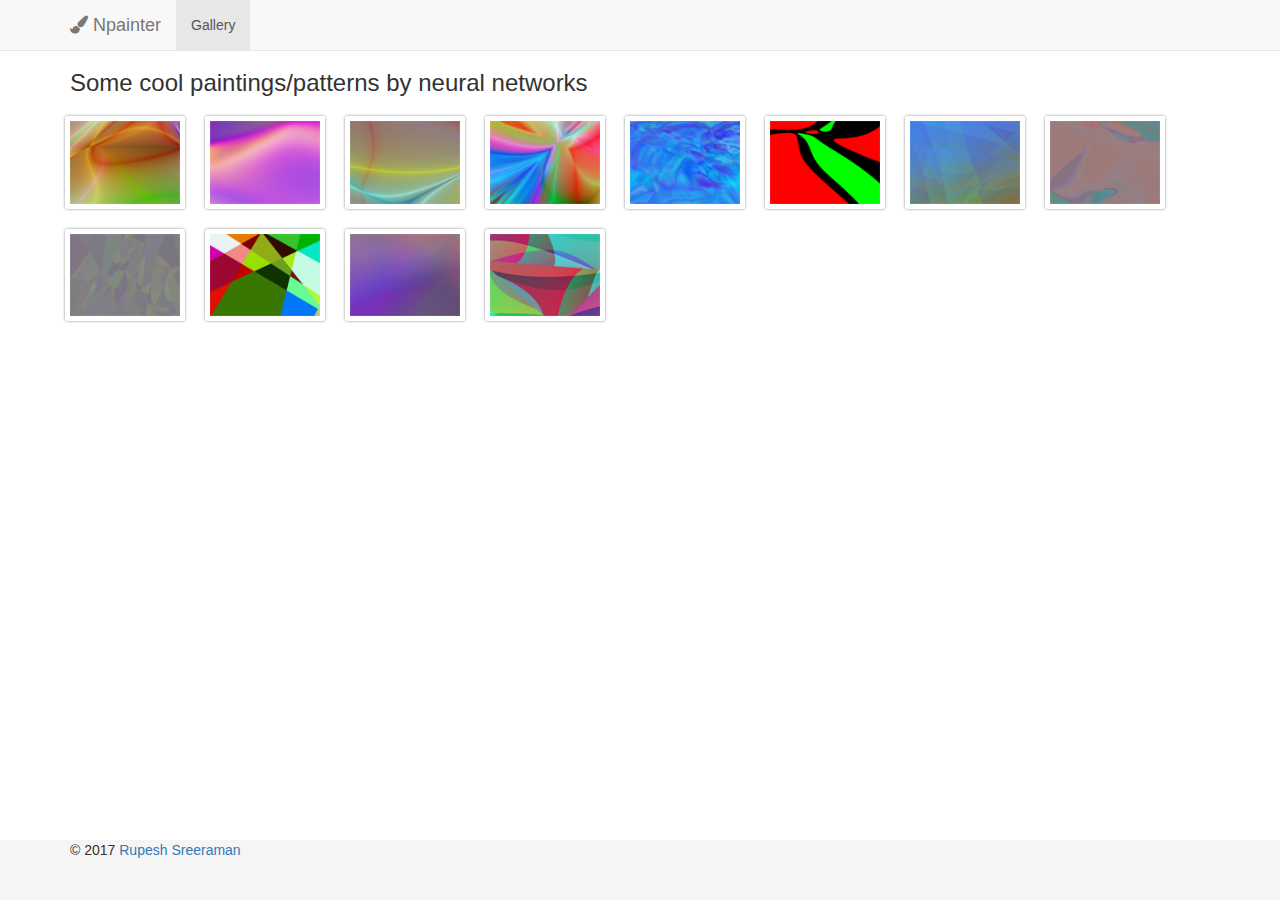
<file: gallery.html>
<!doctype html>
<!--[if lt IE 7]>      <html class="no-js lt-ie9 lt-ie8 lt-ie7" lang=""> <![endif]-->
<!--[if IE 7]>         <html class="no-js lt-ie9 lt-ie8" lang=""> <![endif]-->
<!--[if IE 8]>         <html class="no-js lt-ie9" lang=""> <![endif]-->
<!--[if gt IE 8]><!--> <html class="no-js" lang=""> <!--<![endif]-->
<head>
	<meta charset="utf-8">
	<meta http-equiv="X-UA-Compatible" content="IE=edge,chrome=1">
	<title>Npainter | Artistic patterns using recurrent neural network </title>
	<meta name="description" content="Npainter - Artistic patterns using neural network">
	<meta name="viewport" content="width=device-width, initial-scale=1">
	<link rel="apple-touch-icon" href="apple-touch-icon.png">
	<meta name="author" content="Rupesh Sreeraman">
	<meta name=Keywords content="style,nerual,pattern,neural painter,rnn" />
	<link rel="shortcut icon" href="img/favicon.ico">

	<meta property="og:title" content="Npainter" />
	<meta property="og:site_name" content="Npainter" />
	<meta property="og:description" content="Artistic patterns using recurrent neural network" />
	<meta property="og:image" content="https://raw.githubusercontent.com/rupeshs/npainter/master/img/og_image.png" />

	<meta name=viewport content="width=device-width, initial-scale=1.0, maximum-scale=1.0, user-scalable=no" />
	<link rel="stylesheet" href="https://maxcdn.bootstrapcdn.com/bootstrap/3.3.7/css/bootstrap.min.css" integrity="sha384-BVYiiSIFeK1dGmJRAkycuHAHRg32OmUcww7on3RYdg4Va+PmSTsz/K68vbdEjh4u"
		crossorigin="anonymous">=
	<link rel="stylesheet" href="https://cdnjs.cloudflare.com/ajax/libs/font-awesome/4.6.0/css/font-awesome.min.css">
	<link rel="stylesheet" href="css/main.css">
	<link rel="stylesheet" href="css/lightgallery.css">

	<style>
	.paintings-gallery > ul {
              margin-bottom: 0;
            }
            .paintings-gallery > ul > li {
                float: left;
                 margin:10px;
                width: 120px;
            }
            .paintings-gallery > ul > li a {
              border: 5px solid #FFF;
			  box-shadow: 0 0 3px #888;
              border-radius: 3px;
              display: block;
              overflow: hidden;
              position: relative;
              float: left;
            }
            .paintings-gallery > ul > li a > img {
              -webkit-transition: -webkit-transform 0.15s ease 0s;
              -moz-transition: -moz-transform 0.15s ease 0s;
              -o-transition: -o-transform 0.15s ease 0s;
              transition: transform 0.15s ease 0s;
              -webkit-transform: scale3d(1, 1, 1);
              transform: scale3d(1, 1, 1);
              height: 100%;
              width: 100%;
            }
            .paintings-gallery > ul > li a:hover > img {
              -webkit-transform: scale3d(1.1, 1.1, 1.1);
              transform: scale3d(1.1, 1.1, 1.1);
            }
            .paintings-gallery > ul > li a:hover .paintings-gallery-poster > img {
              opacity: 1;
            }
            .paintings-gallery > ul > li a .paintings-gallery-poster {
              background-color: rgba(0, 0, 0, 0.1);
              bottom: 0;
              left: 0;
              position: absolute;
              right: 0;
              top: 0;
              -webkit-transition: background-color 0.15s ease 0s;
              -o-transition: background-color 0.15s ease 0s;
              transition: background-color 0.15s ease 0s;
            }
            .paintings-gallery > ul > li a .paintings-gallery-poster > img {
              left: 50%;
              margin-left: -5px;
              margin-top: -5px;
              opacity: 0;
              position: absolute;
              top: 50%;
              -webkit-transition: opacity 0.3s ease 0s;
              -o-transition: opacity 0.3s ease 0s;
              transition: opacity 0.3s ease 0s;
            }
            .paintings-gallery > ul > li a:hover .paintings-gallery-poster {
              background-color: rgba(0, 0, 0, 0.5);
            }
            .paintings-gallery .justified-gallery > a > img {
              -webkit-transition: -webkit-transform 0.15s ease 0s;
              -moz-transition: -moz-transform 0.15s ease 0s;
              -o-transition: -o-transform 0.15s ease 0s;
              transition: transform 0.15s ease 0s;
              -webkit-transform: scale3d(1, 1, 1);
              transform: scale3d(1, 1, 1);
              height: 100%;
              width: 100%;
            }
            .paintings-gallery .justified-gallery > a:hover > img {
              -webkit-transform: scale3d(1.1, 1.1, 1.1);
              transform: scale3d(1.1, 1.1, 1.1);
            }
            .paintings-gallery .justified-gallery > a:hover .paintings-gallery-poster > img {
              opacity: 1;
            }
            .paintings-gallery .justified-gallery > a .paintings-gallery-poster {
              background-color: rgba(0, 0, 0, 0.1);
              bottom: 0;
              left: 0;
              position: absolute;
              right: 0;
              top: 0;
              -webkit-transition: background-color 0.15s ease 0s;
              -o-transition: background-color 0.15s ease 0s;
              transition: background-color 0.15s ease 0s;
            }
            .paintings-gallery .justified-gallery > a .paintings-gallery-poster > img {
              left: 50%;
              margin-left: -10px;
              margin-top: -10px;
              opacity: 0;
              position: absolute;
              top: 50%;
              -webkit-transition: opacity 0.3s ease 0s;
              -o-transition: opacity 0.3s ease 0s;
              transition: opacity 0.3s ease 0s;
            }
            .paintings-gallery .justified-gallery > a:hover .paintings-gallery-poster {
              background-color: rgba(0, 0, 0, 0.5);
            }
            .paintings-gallery .video .paintings-gallery-poster img {
              height: 48px;
              margin-left: -24px;
              margin-top: -24px;
              opacity: 0.8;
              width: 48px;
            }
            .paintings-gallery.dark > ul > li a {
              border: 3px solid #04070a;
            }
            .home .paintings-gallery {
              padding-bottom: 80px;
            }
        </style>
</head>

<body>
	<!-- Fixed navbar -->
    <nav class="navbar navbar-default navbar-fixed-top">
      <div class="container">
        <div class="navbar-header">
          <button type="button" class="navbar-toggle collapsed" data-toggle="collapse" data-target="#navbar" aria-expanded="false" aria-controls="navbar">
            <span class="sr-only">Toggle navigation</span>
            <span class="icon-bar"></span>
            <span class="icon-bar"></span>
            <span class="icon-bar"></span>
          </button>
         <a class="navbar-brand" href="index.html"><i class="fa fa-paint-brush" aria-hidden="true"></i> Npainter</a></a>
        </div>
        <div id="navbar" class="collapse navbar-collapse">
          <ul class="nav navbar-nav">
            <li class="active"><a href="gallery.html">Gallery</a></li>
            
           
          </ul>
        </div><!--/.nav-collapse -->
      </div>
    </nav>
	<div class="container">
  <h3>Some cool paintings/patterns by neural networks</h3>
	     <div class="paintings-gallery">
            <ul id="lightgallery" class="list-unstyled row">
				<li   data-src="img/gal/logex.png" data-sub-html="<h4>Logx_ex</h4>">
                    <a href="">
                        <img  src="img/gal/logex_thumb.png">
                    </a>
                </li>
                <li  data-src="img/gal/tanh.png" data-sub-html="<h4>Tanh</h4>">
                    <a href="">
                        <img src="img/gal/tanh_thumb.png">
                    </a>
                </li>
                <li  data-src="img/gal/logx.png" data-sub-html="<h4>Logx</h4>">
                    <a href="">
                        <img  src="img/gal/logx_thumb.png">
                    </a>
                </li>
                <li   data-src="img/gal/logxp1.png" data-sub-html="<h4>Logx+P1</h4>">
                    <a href="">
                        <img  src="img/gal/logxp1_thumb.png">
                    </a>
                </li>
                <li   data-src="img/gal/tanhabs.png" data-sub-html="<h4>Tanh_abs</h4>">
                    <a href="">
                        <img src="img/gal/tanhabs_thumb.png">
                    </a>
                </li>
				<li  data-src="img/gal/square.png" data-sub-html="<h4>square</h4>">
                    <a href="">
                        <img  src="img/gal/square_thumb.png">
                    </a>
                </li>
				
				<li   data-src="img/gal/invxlogx.png" data-sub-html="<h4>invxlogx</h4>">
                    <a href="">
                        <img  src="img/gal/invxlogx_thumb.png">
                    </a>
                </li>
				<li   data-src="img/gal/xlogxsq.png" data-sub-html="<h4>xlogx_square</h4>">
                    <a href="">
                        <img  src="img/gal/xlogxsq_thumb.png">
                    </a>
                </li>
				
				<li   data-src="img/gal/tanhlogx.png" data-sub-html="<h4>tanhlogx</h4>">
                    <a href="">
                        <img  src="img/gal/tanhlogx_thumb.png">
                    </a>
                </li>
				<li   data-src="img/gal/inv.png" data-sub-html="<h4>inverse</h4>">
                    <a href="">
                        <img  src="img/gal/inv_thumb.png">
                    </a>
                </li>
				<li   data-src="img/gal/logx1.png" data-sub-html="<h4>logx+1</h4>">
                    <a href="">
                        <img  src="img/gal/logx1_thumb.png">
                    </a>
                </li>
				<li   data-src="img/gal/invlogxp1.png" data-sub-html="<h4>invlogx+p1</h4>">
                    <a href="">
                        <img  src="img/gal/invlogxp1_thumb.png">
                    </a>
                </li>
				
            </ul>
        </div>
        
</div>
<footer class="footer">
	<div class="container">
		 <p>&copy; 2017<a href="https://github.com/rupeshs"> Rupesh Sreeraman</a>
	</div>
</footer>

</div>


<script src="https://ajax.googleapis.com/ajax/libs/jquery/3.1.0/jquery.min.js"></script>
<script src="https://maxcdn.bootstrapcdn.com/bootstrap/3.3.7/js/bootstrap.min.js" integrity="sha384-Tc5IQib027qvyjSMfHjOMaLkfuWVxZxUPnCJA7l2mCWNIpG9mGCD8wGNIcPD7Txa"
	crossorigin="anonymous"></script>

        <script src="js/lightgallery.js"></script>
        <script src="js/lg-fullscreen.js"></script>
        <script src="js/lg-thumbnail.js"></script>
        <script src="js/lg-video.js"></script>
        <script src="js/lg-autoplay.js"></script>
        <script src="js/lg-zoom.js"></script>
        <script src="js/lg-hash.js"></script>
        <script src="js/lg-pager.js"></script>

<script type="text/javascript">
        $(document).ready(function(){
            $('#lightgallery').lightGallery();
        });
        </script>		
<script>
	(function (i, s, o, g, r, a, m) {
		i['GoogleAnalyticsObject'] = r; i[r] = i[r] || function () {
			(i[r].q = i[r].q || []).push(arguments)
		}, i[r].l = 1 * new Date(); a = s.createElement(o),
			m = s.getElementsByTagName(o)[0]; a.async = 1; a.src = g; m.parentNode.insertBefore(a, m)
	})(window, document, 'script', 'https://www.google-analytics.com/analytics.js', 'ga');

	ga('create', 'UA-20629378-13', 'auto');
	ga('send', 'pageview');

</script>

</body>

</html>
</file>
<file: css/main.css>
/* Sticky footer styles
-------------------------------------------------- */
html {
  position: relative;
  min-height: 100%;
}
body {
  /* Margin bottom by footer height */
  margin-bottom: 60px;
  font-family: 'Play', sans-serif;
 
}
.footer {
  position: absolute;
  bottom: 0;
  width: 100%;
  /* Set the fixed height of the footer here */
  height: 60px;
  background-color: #f5f5f5;
}


/* Custom page CSS
-------------------------------------------------- */
/* Not required for template or sticky footer method. */

body > .container {
  padding: 30px 15px 0;
}
.container .text-muted {
  margin: 20px 0;
}

.footer > .container {
  padding-right: 15px;
  padding-left: 15px;
}
</file>
<file: css/lightgallery.css>
/*! lightgallery - v1.3.7 - 2016-12-11
* http://sachinchoolur.github.io/lightGallery/
* Copyright (c) 2016 Sachin N; Licensed GPLv3 */
@font-face {
  font-family: 'lg';
  src: url("../fonts/lg.eot?n1z373");
  src: url("../fonts/lg.eot?#iefixn1z373") format("embedded-opentype"), url("../fonts/lg.woff?n1z373") format("woff"), url("../fonts/lg.ttf?n1z373") format("truetype"), url("../fonts/lg.svg?n1z373#lg") format("svg");
  font-weight: normal;
  font-style: normal;
}
.lg-icon {
  font-family: 'lg';
  speak: none;
  font-style: normal;
  font-weight: normal;
  font-variant: normal;
  text-transform: none;
  line-height: 1;
  /* Better Font Rendering =========== */
  -webkit-font-smoothing: antialiased;
  -moz-osx-font-smoothing: grayscale;
}

.lg-actions .lg-next, .lg-actions .lg-prev {
  background-color: rgba(0, 0, 0, 0.45);
  border-radius: 2px;
  color: #999;
  cursor: pointer;
  display: block;
  font-size: 22px;
  margin-top: -10px;
  padding: 8px 10px 9px;
  position: absolute;
  top: 50%;
  z-index: 1080;
}
.lg-actions .lg-next.disabled, .lg-actions .lg-prev.disabled {
  pointer-events: none;
  opacity: 0.5;
}
.lg-actions .lg-next:hover, .lg-actions .lg-prev:hover {
  color: #FFF;
}
.lg-actions .lg-next {
  right: 20px;
}
.lg-actions .lg-next:before {
  content: "\e095";
}
.lg-actions .lg-prev {
  left: 20px;
}
.lg-actions .lg-prev:after {
  content: "\e094";
}

@-webkit-keyframes lg-right-end {
  0% {
    left: 0;
  }
  50% {
    left: -30px;
  }
  100% {
    left: 0;
  }
}
@-moz-keyframes lg-right-end {
  0% {
    left: 0;
  }
  50% {
    left: -30px;
  }
  100% {
    left: 0;
  }
}
@-ms-keyframes lg-right-end {
  0% {
    left: 0;
  }
  50% {
    left: -30px;
  }
  100% {
    left: 0;
  }
}
@keyframes lg-right-end {
  0% {
    left: 0;
  }
  50% {
    left: -30px;
  }
  100% {
    left: 0;
  }
}
@-webkit-keyframes lg-left-end {
  0% {
    left: 0;
  }
  50% {
    left: 30px;
  }
  100% {
    left: 0;
  }
}
@-moz-keyframes lg-left-end {
  0% {
    left: 0;
  }
  50% {
    left: 30px;
  }
  100% {
    left: 0;
  }
}
@-ms-keyframes lg-left-end {
  0% {
    left: 0;
  }
  50% {
    left: 30px;
  }
  100% {
    left: 0;
  }
}
@keyframes lg-left-end {
  0% {
    left: 0;
  }
  50% {
    left: 30px;
  }
  100% {
    left: 0;
  }
}
.lg-outer.lg-right-end .lg-object {
  -webkit-animation: lg-right-end 0.3s;
  -o-animation: lg-right-end 0.3s;
  animation: lg-right-end 0.3s;
  position: relative;
}
.lg-outer.lg-left-end .lg-object {
  -webkit-animation: lg-left-end 0.3s;
  -o-animation: lg-left-end 0.3s;
  animation: lg-left-end 0.3s;
  position: relative;
}

.lg-toolbar {
  z-index: 1082;
  left: 0;
  position: absolute;
  top: 0;
  width: 100%;
  background-color: rgba(0, 0, 0, 0.45);
}
.lg-toolbar .lg-icon {
  color: #999;
  cursor: pointer;
  float: right;
  font-size: 24px;
  height: 47px;
  line-height: 27px;
  padding: 10px 0;
  text-align: center;
  width: 50px;
  text-decoration: none !important;
  outline: medium none;
  -webkit-transition: color 0.2s linear;
  -o-transition: color 0.2s linear;
  transition: color 0.2s linear;
}
.lg-toolbar .lg-icon:hover {
  color: #FFF;
}
.lg-toolbar .lg-close:after {
  content: "\e070";
}
.lg-toolbar .lg-download:after {
  content: "\e0f2";
}

.lg-sub-html {
  background-color: rgba(0, 0, 0, 0.45);
  bottom: 0;
  color: #EEE;
  font-size: 16px;
  left: 0;
  padding: 10px 40px;
  position: fixed;
  right: 0;
  text-align: center;
  z-index: 1080;
}
.lg-sub-html h4 {
  margin: 0;
  font-size: 13px;
  font-weight: bold;
}
.lg-sub-html p {
  font-size: 12px;
  margin: 5px 0 0;
}

#lg-counter {
  color: #999;
  display: inline-block;
  font-size: 16px;
  padding-left: 20px;
  padding-top: 12px;
  vertical-align: middle;
}

.lg-toolbar, .lg-prev, .lg-next {
  opacity: 1;
  -webkit-transition: -webkit-transform 0.35s cubic-bezier(0, 0, 0.25, 1) 0s, opacity 0.35s cubic-bezier(0, 0, 0.25, 1) 0s, color 0.2s linear;
  -moz-transition: -moz-transform 0.35s cubic-bezier(0, 0, 0.25, 1) 0s, opacity 0.35s cubic-bezier(0, 0, 0.25, 1) 0s, color 0.2s linear;
  -o-transition: -o-transform 0.35s cubic-bezier(0, 0, 0.25, 1) 0s, opacity 0.35s cubic-bezier(0, 0, 0.25, 1) 0s, color 0.2s linear;
  transition: transform 0.35s cubic-bezier(0, 0, 0.25, 1) 0s, opacity 0.35s cubic-bezier(0, 0, 0.25, 1) 0s, color 0.2s linear;
}

.lg-hide-items .lg-prev {
  opacity: 0;
  -webkit-transform: translate3d(-10px, 0, 0);
  transform: translate3d(-10px, 0, 0);
}
.lg-hide-items .lg-next {
  opacity: 0;
  -webkit-transform: translate3d(10px, 0, 0);
  transform: translate3d(10px, 0, 0);
}
.lg-hide-items .lg-toolbar {
  opacity: 0;
  -webkit-transform: translate3d(0, -10px, 0);
  transform: translate3d(0, -10px, 0);
}

body:not(.lg-from-hash) .lg-outer.lg-start-zoom .lg-object {
  -webkit-transform: scale3d(0.5, 0.5, 0.5);
  transform: scale3d(0.5, 0.5, 0.5);
  opacity: 0;
  -webkit-transition: -webkit-transform 250ms cubic-bezier(0, 0, 0.25, 1) 0s, opacity 250ms cubic-bezier(0, 0, 0.25, 1) !important;
  -moz-transition: -moz-transform 250ms cubic-bezier(0, 0, 0.25, 1) 0s, opacity 250ms cubic-bezier(0, 0, 0.25, 1) !important;
  -o-transition: -o-transform 250ms cubic-bezier(0, 0, 0.25, 1) 0s, opacity 250ms cubic-bezier(0, 0, 0.25, 1) !important;
  transition: transform 250ms cubic-bezier(0, 0, 0.25, 1) 0s, opacity 250ms cubic-bezier(0, 0, 0.25, 1) !important;
  -webkit-transform-origin: 50% 50%;
  -moz-transform-origin: 50% 50%;
  -ms-transform-origin: 50% 50%;
  transform-origin: 50% 50%;
}
body:not(.lg-from-hash) .lg-outer.lg-start-zoom .lg-item.lg-complete .lg-object {
  -webkit-transform: scale3d(1, 1, 1);
  transform: scale3d(1, 1, 1);
  opacity: 1;
}

.lg-outer .lg-thumb-outer {
  background-color: #0D0A0A;
  bottom: 0;
  position: absolute;
  width: 100%;
  z-index: 1080;
  max-height: 350px;
  -webkit-transform: translate3d(0, 100%, 0);
  transform: translate3d(0, 100%, 0);
  -webkit-transition: -webkit-transform 0.25s cubic-bezier(0, 0, 0.25, 1) 0s;
  -moz-transition: -moz-transform 0.25s cubic-bezier(0, 0, 0.25, 1) 0s;
  -o-transition: -o-transform 0.25s cubic-bezier(0, 0, 0.25, 1) 0s;
  transition: transform 0.25s cubic-bezier(0, 0, 0.25, 1) 0s;
}
.lg-outer .lg-thumb-outer.lg-grab .lg-thumb-item {
  cursor: -webkit-grab;
  cursor: -moz-grab;
  cursor: -o-grab;
  cursor: -ms-grab;
  cursor: grab;
}
.lg-outer .lg-thumb-outer.lg-grabbing .lg-thumb-item {
  cursor: move;
  cursor: -webkit-grabbing;
  cursor: -moz-grabbing;
  cursor: -o-grabbing;
  cursor: -ms-grabbing;
  cursor: grabbing;
}
.lg-outer .lg-thumb-outer.lg-dragging .lg-thumb {
  -webkit-transition-duration: 0s !important;
  transition-duration: 0s !important;
}
.lg-outer.lg-thumb-open .lg-thumb-outer {
  -webkit-transform: translate3d(0, 0%, 0);
  transform: translate3d(0, 0%, 0);
}
.lg-outer .lg-thumb {
  padding: 10px 0;
  height: 100%;
  margin-bottom: -5px;
}
.lg-outer .lg-thumb-item {
  border-radius: 5px;
  cursor: pointer;
  float: left;
  overflow: hidden;
  height: 100%;
  border: 2px solid #FFF;
  border-radius: 4px;
  margin-bottom: 5px;
}
@media (min-width: 1025px) {
  .lg-outer .lg-thumb-item {
    -webkit-transition: border-color 0.25s ease;
    -o-transition: border-color 0.25s ease;
    transition: border-color 0.25s ease;
  }
}
.lg-outer .lg-thumb-item.active, .lg-outer .lg-thumb-item:hover {
  border-color: #a90707;
}
.lg-outer .lg-thumb-item img {
  width: 100%;
  height: 100%;
  object-fit: cover;
}
.lg-outer.lg-has-thumb .lg-item {
  padding-bottom: 120px;
}
.lg-outer.lg-can-toggle .lg-item {
  padding-bottom: 0;
}
.lg-outer.lg-pull-caption-up .lg-sub-html {
  -webkit-transition: bottom 0.25s ease;
  -o-transition: bottom 0.25s ease;
  transition: bottom 0.25s ease;
}
.lg-outer.lg-pull-caption-up.lg-thumb-open .lg-sub-html {
  bottom: 100px;
}
.lg-outer .lg-toogle-thumb {
  background-color: #0D0A0A;
  border-radius: 2px 2px 0 0;
  color: #999;
  cursor: pointer;
  font-size: 24px;
  height: 39px;
  line-height: 27px;
  padding: 5px 0;
  position: absolute;
  right: 20px;
  text-align: center;
  top: -39px;
  width: 50px;
}
.lg-outer .lg-toogle-thumb:after {
  content: "\e1ff";
}
.lg-outer .lg-toogle-thumb:hover {
  color: #FFF;
}

.lg-outer .lg-video-cont {
  display: inline-block;
  vertical-align: middle;
  max-width: 1140px;
  max-height: 100%;
  width: 100%;
  padding: 0 5px;
}
.lg-outer .lg-video {
  width: 100%;
  height: 0;
  padding-bottom: 56.25%;
  overflow: hidden;
  position: relative;
}
.lg-outer .lg-video .lg-object {
  display: inline-block;
  position: absolute;
  top: 0;
  left: 0;
  width: 100% !important;
  height: 100% !important;
}
.lg-outer .lg-video .lg-video-play {
  width: 84px;
  height: 59px;
  position: absolute;
  left: 50%;
  top: 50%;
  margin-left: -42px;
  margin-top: -30px;
  z-index: 1080;
  cursor: pointer;
}
.lg-outer .lg-has-vimeo .lg-video-play {
  background: url("../img/vimeo-play.png") no-repeat scroll 0 0 transparent;
}
.lg-outer .lg-has-vimeo:hover .lg-video-play {
  background: url("../img/vimeo-play.png") no-repeat scroll 0 -58px transparent;
}
.lg-outer .lg-has-html5 .lg-video-play {
  background: transparent url("../img/video-play.png") no-repeat scroll 0 0;
  height: 64px;
  margin-left: -32px;
  margin-top: -32px;
  width: 64px;
  opacity: 0.8;
}
.lg-outer .lg-has-html5:hover .lg-video-play {
  opacity: 1;
}
.lg-outer .lg-has-youtube .lg-video-play {
  background: url("../img/youtube-play.png") no-repeat scroll 0 0 transparent;
}
.lg-outer .lg-has-youtube:hover .lg-video-play {
  background: url("../img/youtube-play.png") no-repeat scroll 0 -60px transparent;
}
.lg-outer .lg-video-object {
  width: 100% !important;
  height: 100% !important;
  position: absolute;
  top: 0;
  left: 0;
}
.lg-outer .lg-has-video .lg-video-object {
  visibility: hidden;
}
.lg-outer .lg-has-video.lg-video-playing .lg-object, .lg-outer .lg-has-video.lg-video-playing .lg-video-play {
  display: none;
}
.lg-outer .lg-has-video.lg-video-playing .lg-video-object {
  visibility: visible;
}

.lg-progress-bar {
  background-color: #333;
  height: 5px;
  left: 0;
  position: absolute;
  top: 0;
  width: 100%;
  z-index: 1083;
  opacity: 0;
  -webkit-transition: opacity 0.08s ease 0s;
  -moz-transition: opacity 0.08s ease 0s;
  -o-transition: opacity 0.08s ease 0s;
  transition: opacity 0.08s ease 0s;
}
.lg-progress-bar .lg-progress {
  background-color: #a90707;
  height: 5px;
  width: 0;
}
.lg-progress-bar.lg-start .lg-progress {
  width: 100%;
}
.lg-show-autoplay .lg-progress-bar {
  opacity: 1;
}

.lg-autoplay-button:after {
  content: "\e01d";
}
.lg-show-autoplay .lg-autoplay-button:after {
  content: "\e01a";
}

.lg-outer.lg-css3.lg-zoom-dragging .lg-item.lg-complete.lg-zoomable .lg-img-wrap, .lg-outer.lg-css3.lg-zoom-dragging .lg-item.lg-complete.lg-zoomable .lg-image {
  -webkit-transition-duration: 0s;
  transition-duration: 0s;
}
.lg-outer.lg-use-transition-for-zoom .lg-item.lg-complete.lg-zoomable .lg-img-wrap {
  -webkit-transition: -webkit-transform 0.3s cubic-bezier(0, 0, 0.25, 1) 0s;
  -moz-transition: -moz-transform 0.3s cubic-bezier(0, 0, 0.25, 1) 0s;
  -o-transition: -o-transform 0.3s cubic-bezier(0, 0, 0.25, 1) 0s;
  transition: transform 0.3s cubic-bezier(0, 0, 0.25, 1) 0s;
}
.lg-outer.lg-use-left-for-zoom .lg-item.lg-complete.lg-zoomable .lg-img-wrap {
  -webkit-transition: left 0.3s cubic-bezier(0, 0, 0.25, 1) 0s, top 0.3s cubic-bezier(0, 0, 0.25, 1) 0s;
  -moz-transition: left 0.3s cubic-bezier(0, 0, 0.25, 1) 0s, top 0.3s cubic-bezier(0, 0, 0.25, 1) 0s;
  -o-transition: left 0.3s cubic-bezier(0, 0, 0.25, 1) 0s, top 0.3s cubic-bezier(0, 0, 0.25, 1) 0s;
  transition: left 0.3s cubic-bezier(0, 0, 0.25, 1) 0s, top 0.3s cubic-bezier(0, 0, 0.25, 1) 0s;
}
.lg-outer .lg-item.lg-complete.lg-zoomable .lg-img-wrap {
  -webkit-transform: translate3d(0, 0, 0);
  transform: translate3d(0, 0, 0);
  -webkit-backface-visibility: hidden;
  -moz-backface-visibility: hidden;
  backface-visibility: hidden;
}
.lg-outer .lg-item.lg-complete.lg-zoomable .lg-image {
  -webkit-transform: scale3d(1, 1, 1);
  transform: scale3d(1, 1, 1);
  -webkit-transition: -webkit-transform 0.3s cubic-bezier(0, 0, 0.25, 1) 0s, opacity 0.15s !important;
  -moz-transition: -moz-transform 0.3s cubic-bezier(0, 0, 0.25, 1) 0s, opacity 0.15s !important;
  -o-transition: -o-transform 0.3s cubic-bezier(0, 0, 0.25, 1) 0s, opacity 0.15s !important;
  transition: transform 0.3s cubic-bezier(0, 0, 0.25, 1) 0s, opacity 0.15s !important;
  -webkit-transform-origin: 0 0;
  -moz-transform-origin: 0 0;
  -ms-transform-origin: 0 0;
  transform-origin: 0 0;
  -webkit-backface-visibility: hidden;
  -moz-backface-visibility: hidden;
  backface-visibility: hidden;
}

#lg-zoom-in:after {
  content: "\e311";
}

#lg-actual-size {
  font-size: 20px;
}
#lg-actual-size:after {
  content: "\e033";
}

#lg-zoom-out {
  opacity: 0.5;
  pointer-events: none;
}
#lg-zoom-out:after {
  content: "\e312";
}
.lg-zoomed #lg-zoom-out {
  opacity: 1;
  pointer-events: auto;
}

.lg-outer .lg-pager-outer {
  bottom: 60px;
  left: 0;
  position: absolute;
  right: 0;
  text-align: center;
  z-index: 1080;
  height: 10px;
}
.lg-outer .lg-pager-outer.lg-pager-hover .lg-pager-cont {
  overflow: visible;
}
.lg-outer .lg-pager-cont {
  cursor: pointer;
  display: inline-block;
  overflow: hidden;
  position: relative;
  vertical-align: top;
  margin: 0 5px;
}
.lg-outer .lg-pager-cont:hover .lg-pager-thumb-cont {
  opacity: 1;
  -webkit-transform: translate3d(0, 0, 0);
  transform: translate3d(0, 0, 0);
}
.lg-outer .lg-pager-cont.lg-pager-active .lg-pager {
  box-shadow: 0 0 0 2px white inset;
}
.lg-outer .lg-pager-thumb-cont {
  background-color: #fff;
  color: #FFF;
  bottom: 100%;
  height: 83px;
  left: 0;
  margin-bottom: 20px;
  margin-left: -60px;
  opacity: 0;
  padding: 5px;
  position: absolute;
  width: 120px;
  border-radius: 3px;
  -webkit-transition: opacity 0.15s ease 0s, -webkit-transform 0.15s ease 0s;
  -moz-transition: opacity 0.15s ease 0s, -moz-transform 0.15s ease 0s;
  -o-transition: opacity 0.15s ease 0s, -o-transform 0.15s ease 0s;
  transition: opacity 0.15s ease 0s, transform 0.15s ease 0s;
  -webkit-transform: translate3d(0, 5px, 0);
  transform: translate3d(0, 5px, 0);
}
.lg-outer .lg-pager-thumb-cont img {
  width: 100%;
  height: 100%;
}
.lg-outer .lg-pager {
  background-color: rgba(255, 255, 255, 0.5);
  border-radius: 50%;
  box-shadow: 0 0 0 8px rgba(255, 255, 255, 0.7) inset;
  display: block;
  height: 12px;
  -webkit-transition: box-shadow 0.3s ease 0s;
  -o-transition: box-shadow 0.3s ease 0s;
  transition: box-shadow 0.3s ease 0s;
  width: 12px;
}
.lg-outer .lg-pager:hover, .lg-outer .lg-pager:focus {
  box-shadow: 0 0 0 8px white inset;
}
.lg-outer .lg-caret {
  border-left: 10px solid transparent;
  border-right: 10px solid transparent;
  border-top: 10px dashed;
  bottom: -10px;
  display: inline-block;
  height: 0;
  left: 50%;
  margin-left: -5px;
  position: absolute;
  vertical-align: middle;
  width: 0;
}

.lg-fullscreen:after {
  content: "\e20c";
}
.lg-fullscreen-on .lg-fullscreen:after {
  content: "\e20d";
}

.lg-outer #lg-dropdown-overlay {
  background-color: rgba(0, 0, 0, 0.25);
  bottom: 0;
  cursor: default;
  left: 0;
  position: fixed;
  right: 0;
  top: 0;
  z-index: 1081;
  opacity: 0;
  visibility: hidden;
  -webkit-transition: visibility 0s linear 0.18s, opacity 0.18s linear 0s;
  -o-transition: visibility 0s linear 0.18s, opacity 0.18s linear 0s;
  transition: visibility 0s linear 0.18s, opacity 0.18s linear 0s;
}
.lg-outer.lg-dropdown-active .lg-dropdown, .lg-outer.lg-dropdown-active #lg-dropdown-overlay {
  -webkit-transition-delay: 0s;
  transition-delay: 0s;
  -moz-transform: translate3d(0, 0px, 0);
  -o-transform: translate3d(0, 0px, 0);
  -ms-transform: translate3d(0, 0px, 0);
  -webkit-transform: translate3d(0, 0px, 0);
  transform: translate3d(0, 0px, 0);
  opacity: 1;
  visibility: visible;
}
.lg-outer.lg-dropdown-active #lg-share {
  color: #FFF;
}
.lg-outer .lg-dropdown {
  background-color: #fff;
  border-radius: 2px;
  font-size: 14px;
  list-style-type: none;
  margin: 0;
  padding: 10px 0;
  position: absolute;
  right: 0;
  text-align: left;
  top: 50px;
  opacity: 0;
  visibility: hidden;
  -moz-transform: translate3d(0, 5px, 0);
  -o-transform: translate3d(0, 5px, 0);
  -ms-transform: translate3d(0, 5px, 0);
  -webkit-transform: translate3d(0, 5px, 0);
  transform: translate3d(0, 5px, 0);
  -webkit-transition: -webkit-transform 0.18s linear 0s, visibility 0s linear 0.5s, opacity 0.18s linear 0s;
  -moz-transition: -moz-transform 0.18s linear 0s, visibility 0s linear 0.5s, opacity 0.18s linear 0s;
  -o-transition: -o-transform 0.18s linear 0s, visibility 0s linear 0.5s, opacity 0.18s linear 0s;
  transition: transform 0.18s linear 0s, visibility 0s linear 0.5s, opacity 0.18s linear 0s;
}
.lg-outer .lg-dropdown:after {
  content: "";
  display: block;
  height: 0;
  width: 0;
  position: absolute;
  border: 8px solid transparent;
  border-bottom-color: #FFF;
  right: 16px;
  top: -16px;
}
.lg-outer .lg-dropdown > li:last-child {
  margin-bottom: 0px;
}
.lg-outer .lg-dropdown > li:hover a, .lg-outer .lg-dropdown > li:hover .lg-icon {
  color: #333;
}
.lg-outer .lg-dropdown a {
  color: #333;
  display: block;
  white-space: pre;
  padding: 4px 12px;
  font-family: "Open Sans","Helvetica Neue",Helvetica,Arial,sans-serif;
  font-size: 12px;
}
.lg-outer .lg-dropdown a:hover {
  background-color: rgba(0, 0, 0, 0.07);
}
.lg-outer .lg-dropdown .lg-dropdown-text {
  display: inline-block;
  line-height: 1;
  margin-top: -3px;
  vertical-align: middle;
}
.lg-outer .lg-dropdown .lg-icon {
  color: #333;
  display: inline-block;
  float: none;
  font-size: 20px;
  height: auto;
  line-height: 1;
  margin-right: 8px;
  padding: 0;
  vertical-align: middle;
  width: auto;
}
.lg-outer #lg-share {
  position: relative;
}
.lg-outer #lg-share:after {
  content: "\e80d";
}
.lg-outer #lg-share-facebook .lg-icon {
  color: #3b5998;
}
.lg-outer #lg-share-facebook .lg-icon:after {
  content: "\e901";
}
.lg-outer #lg-share-twitter .lg-icon {
  color: #00aced;
}
.lg-outer #lg-share-twitter .lg-icon:after {
  content: "\e904";
}
.lg-outer #lg-share-googleplus .lg-icon {
  color: #dd4b39;
}
.lg-outer #lg-share-googleplus .lg-icon:after {
  content: "\e902";
}
.lg-outer #lg-share-pinterest .lg-icon {
  color: #cb2027;
}
.lg-outer #lg-share-pinterest .lg-icon:after {
  content: "\e903";
}

.group:after {
  content: "";
  display: table;
  clear: both;
}

.lg-outer {
  width: 100%;
  height: 100%;
  position: fixed;
  top: 0;
  left: 0;
  z-index: 1050;
  opacity: 0;
  -webkit-transition: opacity 0.15s ease 0s;
  -o-transition: opacity 0.15s ease 0s;
  transition: opacity 0.15s ease 0s;
}
.lg-outer * {
  -webkit-box-sizing: border-box;
  -moz-box-sizing: border-box;
  box-sizing: border-box;
}
.lg-outer.lg-visible {
  opacity: 1;
}
.lg-outer.lg-css3 .lg-item.lg-prev-slide, .lg-outer.lg-css3 .lg-item.lg-next-slide, .lg-outer.lg-css3 .lg-item.lg-current {
  -webkit-transition-duration: inherit !important;
  transition-duration: inherit !important;
  -webkit-transition-timing-function: inherit !important;
  transition-timing-function: inherit !important;
}
.lg-outer.lg-css3.lg-dragging .lg-item.lg-prev-slide, .lg-outer.lg-css3.lg-dragging .lg-item.lg-next-slide, .lg-outer.lg-css3.lg-dragging .lg-item.lg-current {
  -webkit-transition-duration: 0s !important;
  transition-duration: 0s !important;
  opacity: 1;
}
.lg-outer.lg-grab img.lg-object {
  cursor: -webkit-grab;
  cursor: -moz-grab;
  cursor: -o-grab;
  cursor: -ms-grab;
  cursor: grab;
}
.lg-outer.lg-grabbing img.lg-object {
  cursor: move;
  cursor: -webkit-grabbing;
  cursor: -moz-grabbing;
  cursor: -o-grabbing;
  cursor: -ms-grabbing;
  cursor: grabbing;
}
.lg-outer .lg {
  height: 100%;
  width: 100%;
  position: relative;
  overflow: hidden;
  margin-left: auto;
  margin-right: auto;
  max-width: 100%;
  max-height: 100%;
}
.lg-outer .lg-inner {
  width: 100%;
  height: 100%;
  position: absolute;
  left: 0;
  top: 0;
  white-space: nowrap;
}
.lg-outer .lg-item {
  background: url("../img/loading.gif") no-repeat scroll center center transparent;
  display: none !important;
}
.lg-outer.lg-css3 .lg-prev-slide, .lg-outer.lg-css3 .lg-current, .lg-outer.lg-css3 .lg-next-slide {
  display: inline-block !important;
}
.lg-outer.lg-css .lg-current {
  display: inline-block !important;
}
.lg-outer .lg-item, .lg-outer .lg-img-wrap {
  display: inline-block;
  text-align: center;
  position: absolute;
  width: 100%;
  height: 100%;
}
.lg-outer .lg-item:before, .lg-outer .lg-img-wrap:before {
  content: "";
  display: inline-block;
  height: 50%;
  width: 1px;
  margin-right: -1px;
}
.lg-outer .lg-img-wrap {
  position: absolute;
  padding: 0 5px;
  left: 0;
  right: 0;
  top: 0;
  bottom: 0;
}
.lg-outer .lg-item.lg-complete {
  background-image: none;
}
.lg-outer .lg-item.lg-current {
  z-index: 1060;
}
.lg-outer .lg-image {
  display: inline-block;
  vertical-align: middle;
  max-width: 100%;
  max-height: 100%;
  width: auto !important;
  height: auto !important;
}
.lg-outer.lg-show-after-load .lg-item .lg-object, .lg-outer.lg-show-after-load .lg-item .lg-video-play {
  opacity: 0;
  -webkit-transition: opacity 0.15s ease 0s;
  -o-transition: opacity 0.15s ease 0s;
  transition: opacity 0.15s ease 0s;
}
.lg-outer.lg-show-after-load .lg-item.lg-complete .lg-object, .lg-outer.lg-show-after-load .lg-item.lg-complete .lg-video-play {
  opacity: 1;
}
.lg-outer .lg-empty-html {
  display: none;
}
.lg-outer.lg-hide-download #lg-download {
  display: none;
}

.lg-backdrop {
  position: fixed;
  top: 0;
  left: 0;
  right: 0;
  bottom: 0;
  z-index: 1040;
  background-color: #000;
  opacity: 0;
  -webkit-transition: opacity 0.15s ease 0s;
  -o-transition: opacity 0.15s ease 0s;
  transition: opacity 0.15s ease 0s;
}
.lg-backdrop.in {
  opacity: 1;
}

.lg-css3.lg-no-trans .lg-prev-slide, .lg-css3.lg-no-trans .lg-next-slide, .lg-css3.lg-no-trans .lg-current {
  -webkit-transition: none 0s ease 0s !important;
  -moz-transition: none 0s ease 0s !important;
  -o-transition: none 0s ease 0s !important;
  transition: none 0s ease 0s !important;
}
.lg-css3.lg-use-css3 .lg-item {
  -webkit-backface-visibility: hidden;
  -moz-backface-visibility: hidden;
  backface-visibility: hidden;
}
.lg-css3.lg-use-left .lg-item {
  -webkit-backface-visibility: hidden;
  -moz-backface-visibility: hidden;
  backface-visibility: hidden;
}
.lg-css3.lg-fade .lg-item {
  opacity: 0;
}
.lg-css3.lg-fade .lg-item.lg-current {
  opacity: 1;
}
.lg-css3.lg-fade .lg-item.lg-prev-slide, .lg-css3.lg-fade .lg-item.lg-next-slide, .lg-css3.lg-fade .lg-item.lg-current {
  -webkit-transition: opacity 0.1s ease 0s;
  -moz-transition: opacity 0.1s ease 0s;
  -o-transition: opacity 0.1s ease 0s;
  transition: opacity 0.1s ease 0s;
}
.lg-css3.lg-slide.lg-use-css3 .lg-item {
  opacity: 0;
}
.lg-css3.lg-slide.lg-use-css3 .lg-item.lg-prev-slide {
  -webkit-transform: translate3d(-100%, 0, 0);
  transform: translate3d(-100%, 0, 0);
}
.lg-css3.lg-slide.lg-use-css3 .lg-item.lg-next-slide {
  -webkit-transform: translate3d(100%, 0, 0);
  transform: translate3d(100%, 0, 0);
}
.lg-css3.lg-slide.lg-use-css3 .lg-item.lg-current {
  -webkit-transform: translate3d(0, 0, 0);
  transform: translate3d(0, 0, 0);
  opacity: 1;
}
.lg-css3.lg-slide.lg-use-css3 .lg-item.lg-prev-slide, .lg-css3.lg-slide.lg-use-css3 .lg-item.lg-next-slide, .lg-css3.lg-slide.lg-use-css3 .lg-item.lg-current {
  -webkit-transition: -webkit-transform 1s cubic-bezier(0, 0, 0.25, 1) 0s, opacity 0.1s ease 0s;
  -moz-transition: -moz-transform 1s cubic-bezier(0, 0, 0.25, 1) 0s, opacity 0.1s ease 0s;
  -o-transition: -o-transform 1s cubic-bezier(0, 0, 0.25, 1) 0s, opacity 0.1s ease 0s;
  transition: transform 1s cubic-bezier(0, 0, 0.25, 1) 0s, opacity 0.1s ease 0s;
}
.lg-css3.lg-slide.lg-use-left .lg-item {
  opacity: 0;
  position: absolute;
  left: 0;
}
.lg-css3.lg-slide.lg-use-left .lg-item.lg-prev-slide {
  left: -100%;
}
.lg-css3.lg-slide.lg-use-left .lg-item.lg-next-slide {
  left: 100%;
}
.lg-css3.lg-slide.lg-use-left .lg-item.lg-current {
  left: 0;
  opacity: 1;
}
.lg-css3.lg-slide.lg-use-left .lg-item.lg-prev-slide, .lg-css3.lg-slide.lg-use-left .lg-item.lg-next-slide, .lg-css3.lg-slide.lg-use-left .lg-item.lg-current {
  -webkit-transition: left 1s cubic-bezier(0, 0, 0.25, 1) 0s, opacity 0.1s ease 0s;
  -moz-transition: left 1s cubic-bezier(0, 0, 0.25, 1) 0s, opacity 0.1s ease 0s;
  -o-transition: left 1s cubic-bezier(0, 0, 0.25, 1) 0s, opacity 0.1s ease 0s;
  transition: left 1s cubic-bezier(0, 0, 0.25, 1) 0s, opacity 0.1s ease 0s;
}
</file>
